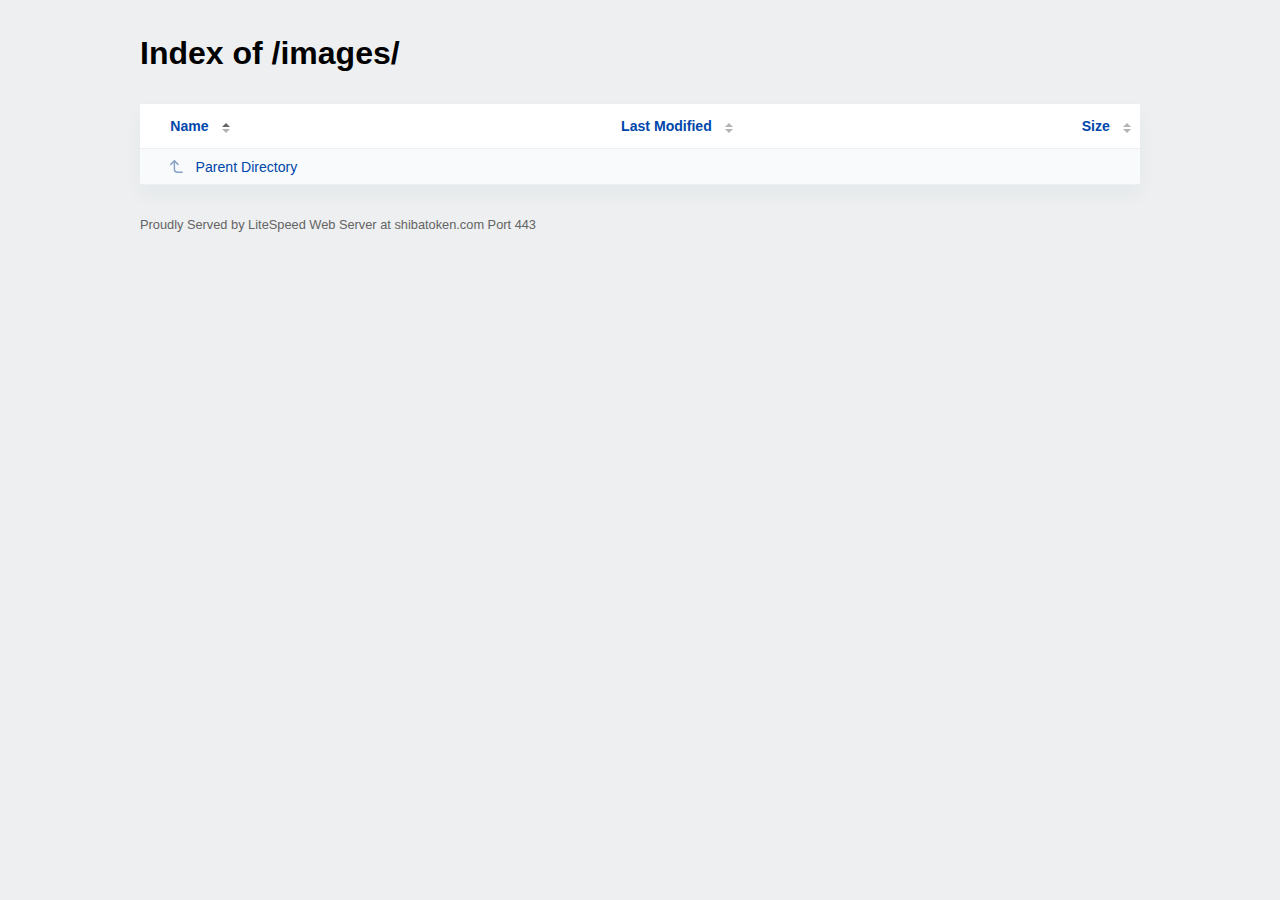
<file: images/index.html>
<!DOCTYPE html><html>
<!-- Mirrored from shibatoken.com/images/ by HTTrack Website Copier/3.x [XR&CO'2014], Wed, 29 Dec 2021 22:17:21 GMT -->
<!-- Added by HTTrack --><meta http-equiv="content-type" content="text/html;charset=UTF-8" /><!-- /Added by HTTrack -->
<head><meta http-equiv="Content-type" content="text/html; charset=UTF-8" /><meta name="viewport" content="width=device-width, initial-scale=1.0" /><link rel="stylesheet" href="../_autoindex/assets/css/autoindex.css" /><script src="../_autoindex/assets/js/tablesort.js"></script><script src="../_autoindex/assets/js/tablesort.number.js"></script><title>Index of /images/</title></head>
<body><div class="content"><h1>Index of /images/</h1>
<div id="table-list"><table id="table-content"><thead class="t-header"><tr><th class="colname" aria-sort="ascending"><a class="name" href="index9a11.html?ND"  onclick="return false"">Name</a></th><th class="colname" data-sort-method="number"><a href="index2a60.html?MA"  onclick="return false"">Last Modified</a></th><th class="colname" data-sort-method="number"><a href="index3dd6.html?SA"  onclick="return false"">Size</a></th></tr></thead>
<tr data-sort-method="none"><td><a href="../index.html"><img class="icon" src="../_autoindex/assets/icons/corner-left-up.svg" alt="Up">Parent Directory</a></td><td></td><td></td></tr>
</table></div>
<address>Proudly Served by LiteSpeed Web Server at shibatoken.com Port 443</address></div><script>new Tablesort(document.getElementById("table-content"));</script></body>
<!-- Mirrored from shibatoken.com/images/ by HTTrack Website Copier/3.x [XR&CO'2014], Wed, 29 Dec 2021 22:17:25 GMT -->
</html>
</file>
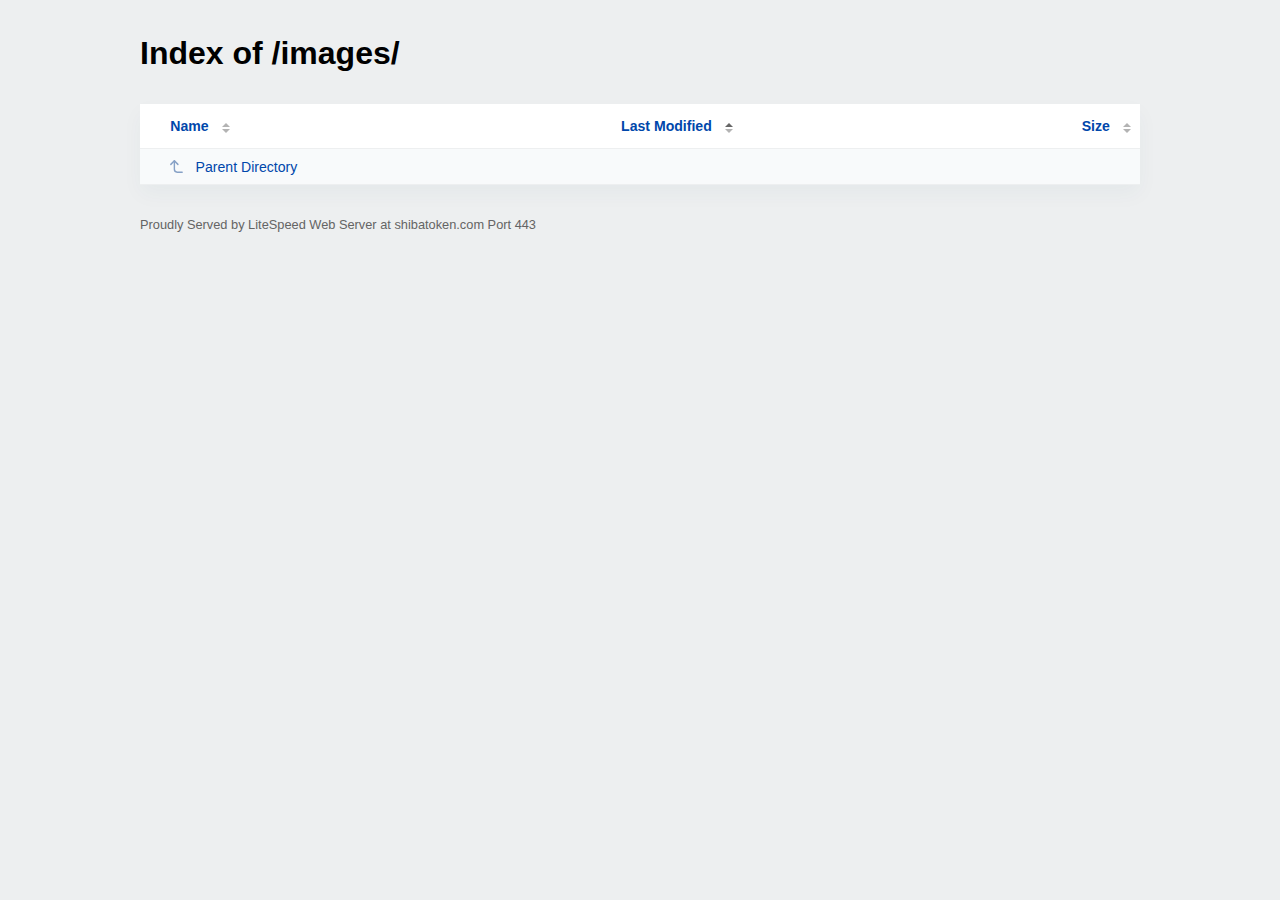
<file: images/index2a60.html>
<!DOCTYPE html><html>
<!-- Mirrored from shibatoken.com/images/?MA by HTTrack Website Copier/3.x [XR&CO'2014], Wed, 29 Dec 2021 22:17:26 GMT -->
<!-- Added by HTTrack --><meta http-equiv="content-type" content="text/html;charset=UTF-8" /><!-- /Added by HTTrack -->
<head><meta http-equiv="Content-type" content="text/html; charset=UTF-8" /><meta name="viewport" content="width=device-width, initial-scale=1.0" /><link rel="stylesheet" href="../_autoindex/assets/css/autoindex.css" /><script src="../_autoindex/assets/js/tablesort.js"></script><script src="../_autoindex/assets/js/tablesort.number.js"></script><title>Index of /images/</title></head>
<body><div class="content"><h1>Index of /images/</h1>
<div id="table-list"><table id="table-content"><thead class="t-header"><tr><th class="colname"><a class="name" href="indexd4cd.html?NA"  onclick="return false"">Name</a></th><th class="colname" data-sort-method="number" aria-sort="ascending"><a href="index7dc1.html?MD"  onclick="return false"">Last Modified</a></th><th class="colname" data-sort-method="number"><a href="index3dd6.html?SA"  onclick="return false"">Size</a></th></tr></thead>
<tr data-sort-method="none"><td><a href="../index.html"><img class="icon" src="../_autoindex/assets/icons/corner-left-up.svg" alt="Up">Parent Directory</a></td><td></td><td></td></tr>
</table></div>
<address>Proudly Served by LiteSpeed Web Server at shibatoken.com Port 443</address></div><script>new Tablesort(document.getElementById("table-content"));</script></body>
<!-- Mirrored from shibatoken.com/images/?MA by HTTrack Website Copier/3.x [XR&CO'2014], Wed, 29 Dec 2021 22:17:26 GMT -->
</html>
</file>
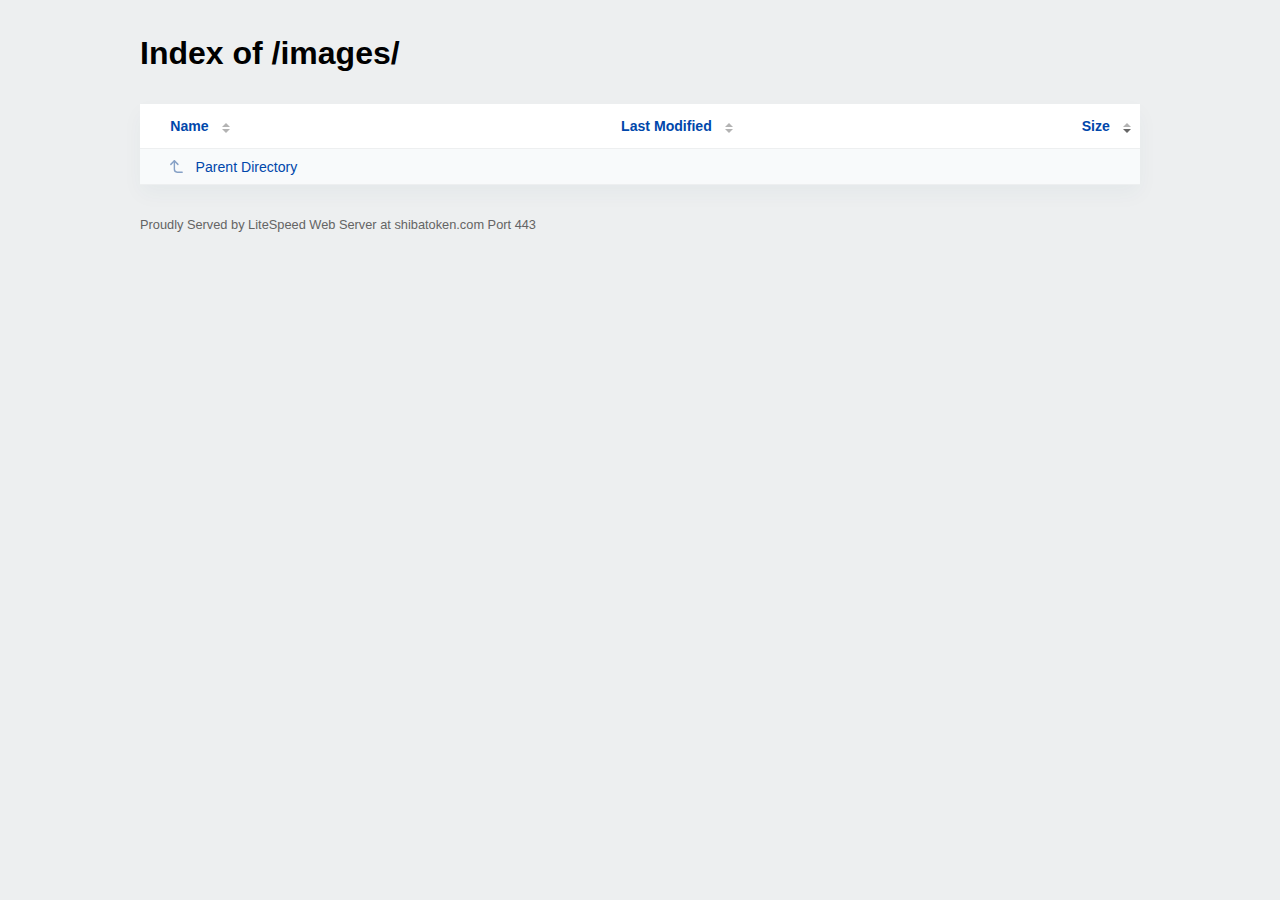
<file: images/index38f9.html>
<!DOCTYPE html><html>
<!-- Mirrored from shibatoken.com/images/?SD by HTTrack Website Copier/3.x [XR&CO'2014], Wed, 29 Dec 2021 22:17:28 GMT -->
<!-- Added by HTTrack --><meta http-equiv="content-type" content="text/html;charset=UTF-8" /><!-- /Added by HTTrack -->
<head><meta http-equiv="Content-type" content="text/html; charset=UTF-8" /><meta name="viewport" content="width=device-width, initial-scale=1.0" /><link rel="stylesheet" href="../_autoindex/assets/css/autoindex.css" /><script src="../_autoindex/assets/js/tablesort.js"></script><script src="../_autoindex/assets/js/tablesort.number.js"></script><title>Index of /images/</title></head>
<body><div class="content"><h1>Index of /images/</h1>
<div id="table-list"><table id="table-content"><thead class="t-header"><tr><th class="colname"><a class="name" href="indexd4cd.html?NA"  onclick="return false"">Name</a></th><th class="colname" data-sort-method="number"><a href="index2a60.html?MA"  onclick="return false"">Last Modified</a></th><th class="colname" data-sort-method="number" aria-sort="descending"><a href="index3dd6.html?SA"  onclick="return false"">Size</a></th></tr></thead>
<tr data-sort-method="none"><td><a href="../index.html"><img class="icon" src="../_autoindex/assets/icons/corner-left-up.svg" alt="Up">Parent Directory</a></td><td></td><td></td></tr>
</table></div>
<address>Proudly Served by LiteSpeed Web Server at shibatoken.com Port 443</address></div><script>new Tablesort(document.getElementById("table-content"));</script></body>
<!-- Mirrored from shibatoken.com/images/?SD by HTTrack Website Copier/3.x [XR&CO'2014], Wed, 29 Dec 2021 22:17:28 GMT -->
</html>
</file>
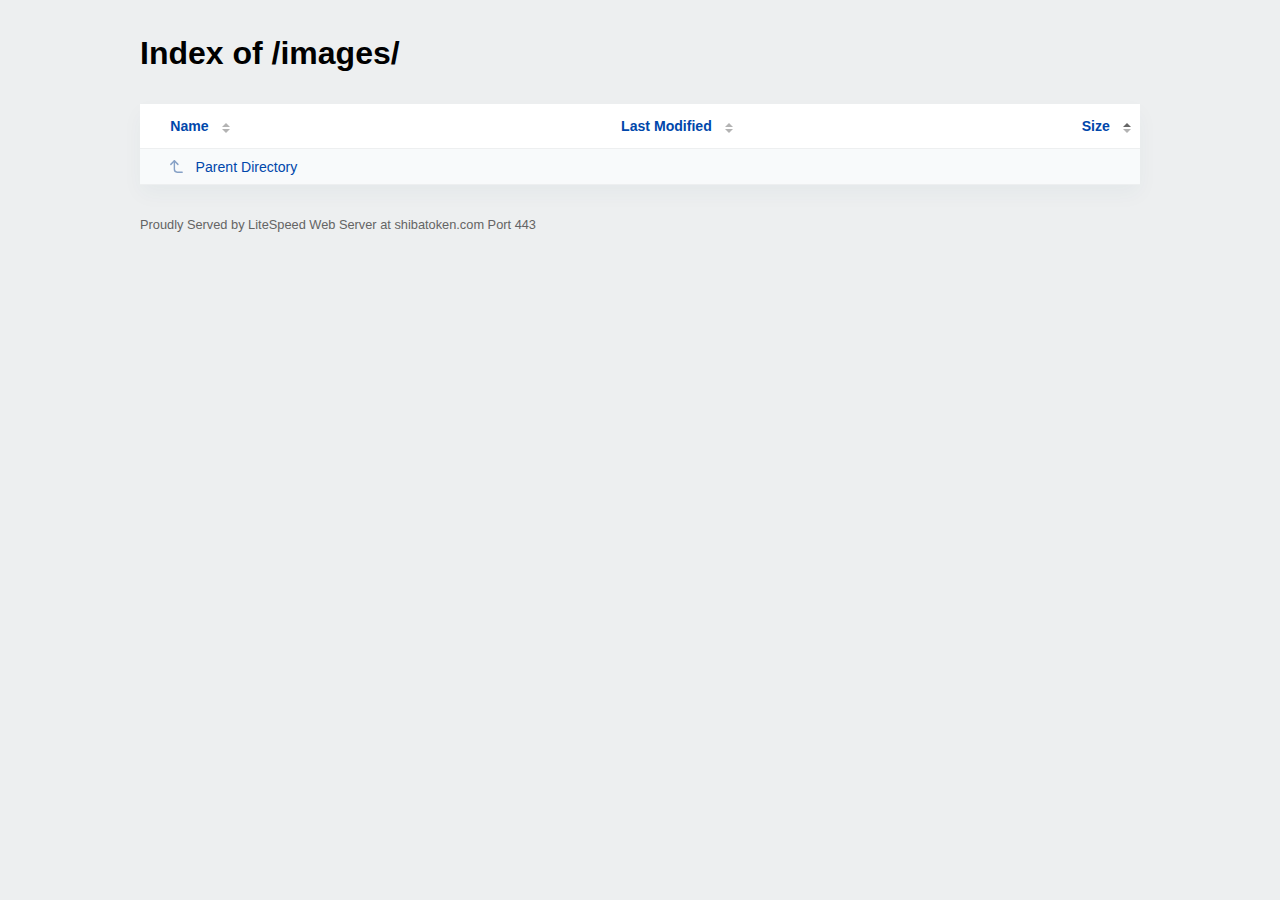
<file: images/index3dd6.html>
<!DOCTYPE html><html>
<!-- Mirrored from shibatoken.com/images/?SA by HTTrack Website Copier/3.x [XR&CO'2014], Wed, 29 Dec 2021 22:17:27 GMT -->
<!-- Added by HTTrack --><meta http-equiv="content-type" content="text/html;charset=UTF-8" /><!-- /Added by HTTrack -->
<head><meta http-equiv="Content-type" content="text/html; charset=UTF-8" /><meta name="viewport" content="width=device-width, initial-scale=1.0" /><link rel="stylesheet" href="../_autoindex/assets/css/autoindex.css" /><script src="../_autoindex/assets/js/tablesort.js"></script><script src="../_autoindex/assets/js/tablesort.number.js"></script><title>Index of /images/</title></head>
<body><div class="content"><h1>Index of /images/</h1>
<div id="table-list"><table id="table-content"><thead class="t-header"><tr><th class="colname"><a class="name" href="indexd4cd.html?NA"  onclick="return false"">Name</a></th><th class="colname" data-sort-method="number"><a href="index2a60.html?MA"  onclick="return false"">Last Modified</a></th><th class="colname" data-sort-method="number" aria-sort="ascending"><a href="index38f9.html?SD"  onclick="return false"">Size</a></th></tr></thead>
<tr data-sort-method="none"><td><a href="../index.html"><img class="icon" src="../_autoindex/assets/icons/corner-left-up.svg" alt="Up">Parent Directory</a></td><td></td><td></td></tr>
</table></div>
<address>Proudly Served by LiteSpeed Web Server at shibatoken.com Port 443</address></div><script>new Tablesort(document.getElementById("table-content"));</script></body>
<!-- Mirrored from shibatoken.com/images/?SA by HTTrack Website Copier/3.x [XR&CO'2014], Wed, 29 Dec 2021 22:17:27 GMT -->
</html>
</file>
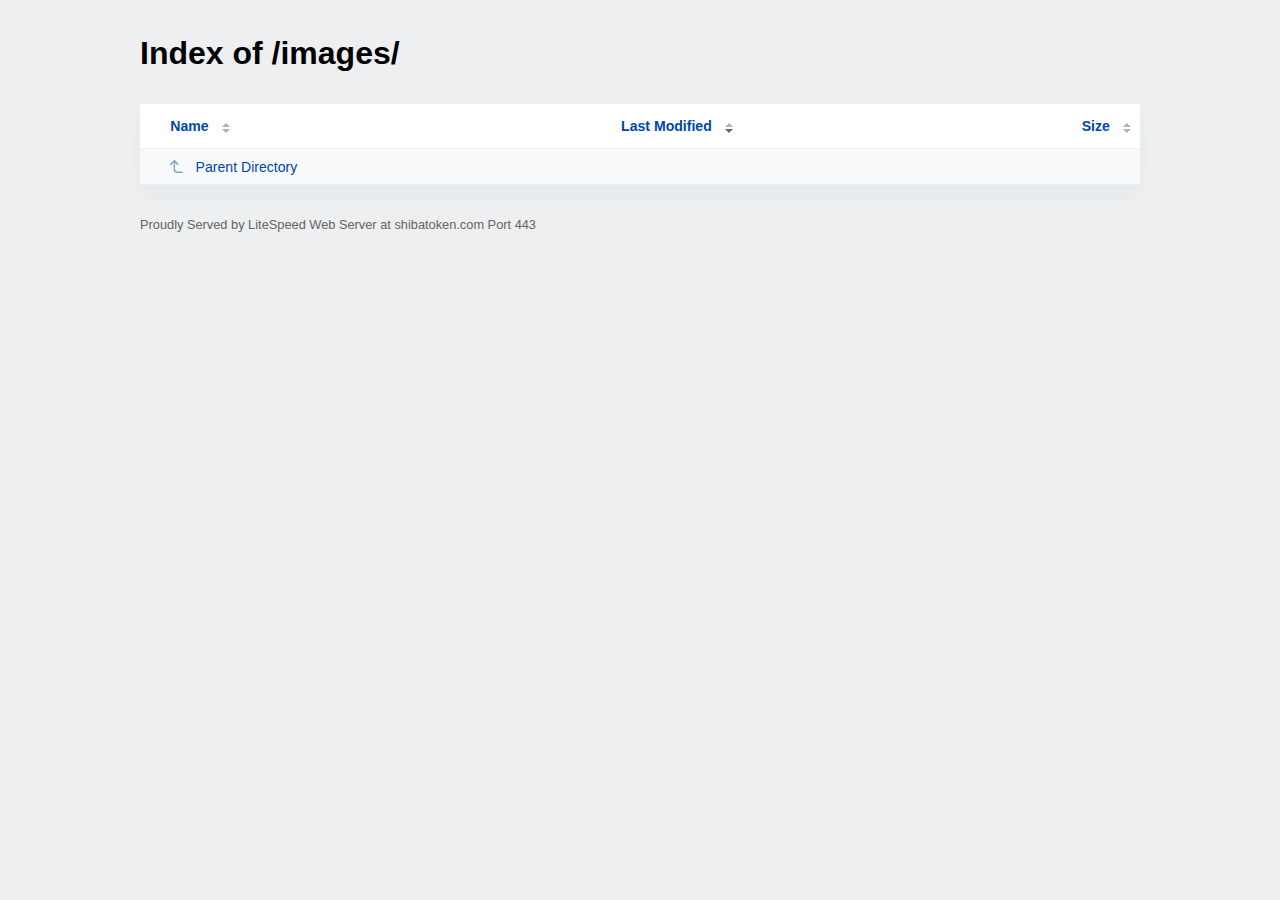
<file: images/index7dc1.html>
<!DOCTYPE html><html>
<!-- Mirrored from shibatoken.com/images/?MD by HTTrack Website Copier/3.x [XR&CO'2014], Wed, 29 Dec 2021 22:17:28 GMT -->
<!-- Added by HTTrack --><meta http-equiv="content-type" content="text/html;charset=UTF-8" /><!-- /Added by HTTrack -->
<head><meta http-equiv="Content-type" content="text/html; charset=UTF-8" /><meta name="viewport" content="width=device-width, initial-scale=1.0" /><link rel="stylesheet" href="../_autoindex/assets/css/autoindex.css" /><script src="../_autoindex/assets/js/tablesort.js"></script><script src="../_autoindex/assets/js/tablesort.number.js"></script><title>Index of /images/</title></head>
<body><div class="content"><h1>Index of /images/</h1>
<div id="table-list"><table id="table-content"><thead class="t-header"><tr><th class="colname"><a class="name" href="indexd4cd.html?NA"  onclick="return false"">Name</a></th><th class="colname" data-sort-method="number" aria-sort="descending"><a href="index2a60.html?MA"  onclick="return false"">Last Modified</a></th><th class="colname" data-sort-method="number"><a href="index3dd6.html?SA"  onclick="return false"">Size</a></th></tr></thead>
<tr data-sort-method="none"><td><a href="../index.html"><img class="icon" src="../_autoindex/assets/icons/corner-left-up.svg" alt="Up">Parent Directory</a></td><td></td><td></td></tr>
</table></div>
<address>Proudly Served by LiteSpeed Web Server at shibatoken.com Port 443</address></div><script>new Tablesort(document.getElementById("table-content"));</script></body>
<!-- Mirrored from shibatoken.com/images/?MD by HTTrack Website Copier/3.x [XR&CO'2014], Wed, 29 Dec 2021 22:17:28 GMT -->
</html>
</file>
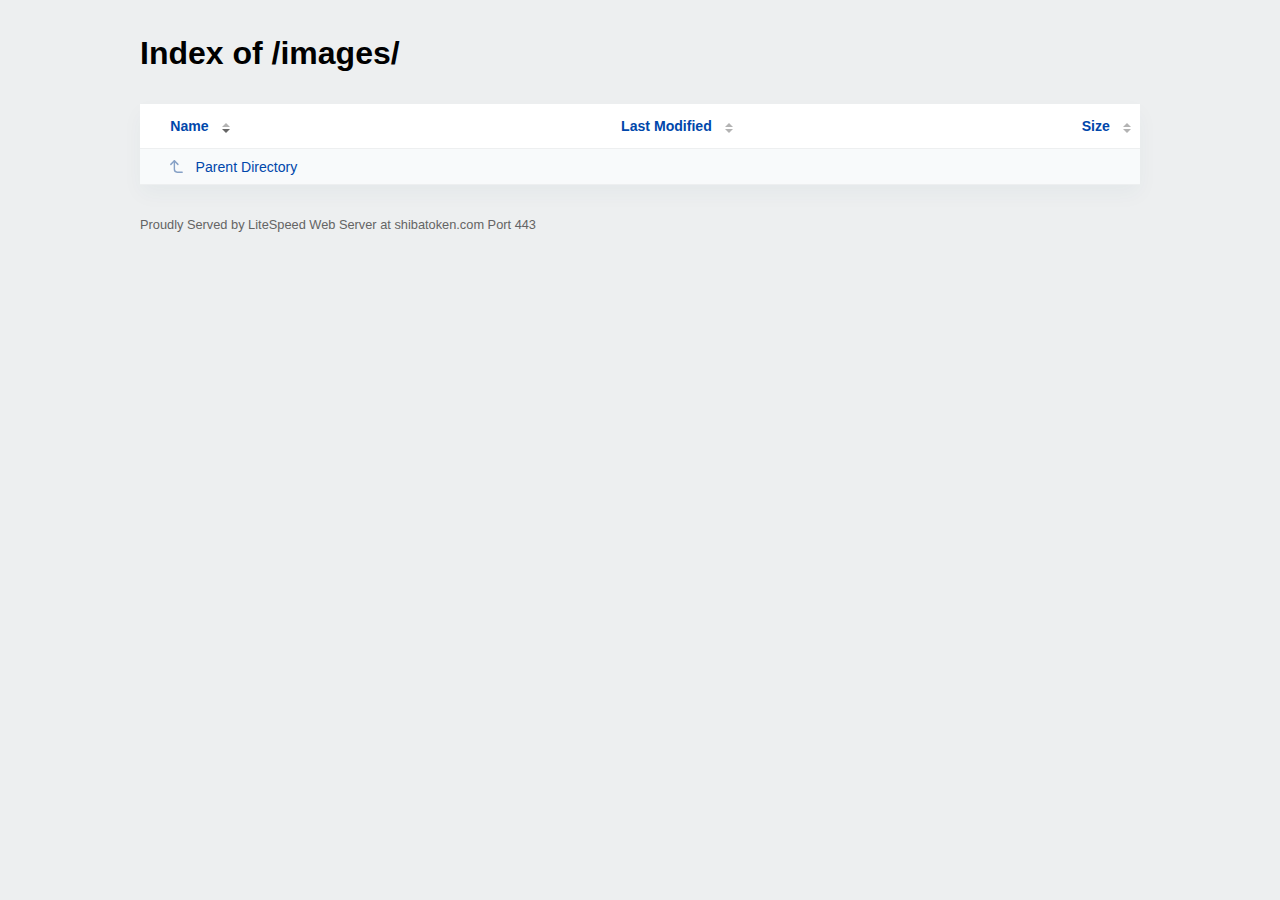
<file: images/index9a11.html>
<!DOCTYPE html><html>
<!-- Mirrored from shibatoken.com/images/?ND by HTTrack Website Copier/3.x [XR&CO'2014], Wed, 29 Dec 2021 22:17:26 GMT -->
<!-- Added by HTTrack --><meta http-equiv="content-type" content="text/html;charset=UTF-8" /><!-- /Added by HTTrack -->
<head><meta http-equiv="Content-type" content="text/html; charset=UTF-8" /><meta name="viewport" content="width=device-width, initial-scale=1.0" /><link rel="stylesheet" href="../_autoindex/assets/css/autoindex.css" /><script src="../_autoindex/assets/js/tablesort.js"></script><script src="../_autoindex/assets/js/tablesort.number.js"></script><title>Index of /images/</title></head>
<body><div class="content"><h1>Index of /images/</h1>
<div id="table-list"><table id="table-content"><thead class="t-header"><tr><th class="colname" aria-sort="descending"><a class="name" href="indexd4cd.html?NA"  onclick="return false"">Name</a></th><th class="colname" data-sort-method="number"><a href="index2a60.html?MA"  onclick="return false"">Last Modified</a></th><th class="colname" data-sort-method="number"><a href="index3dd6.html?SA"  onclick="return false"">Size</a></th></tr></thead>
<tr data-sort-method="none"><td><a href="../index.html"><img class="icon" src="../_autoindex/assets/icons/corner-left-up.svg" alt="Up">Parent Directory</a></td><td></td><td></td></tr>
</table></div>
<address>Proudly Served by LiteSpeed Web Server at shibatoken.com Port 443</address></div><script>new Tablesort(document.getElementById("table-content"));</script></body>
<!-- Mirrored from shibatoken.com/images/?ND by HTTrack Website Copier/3.x [XR&CO'2014], Wed, 29 Dec 2021 22:17:26 GMT -->
</html>
</file>
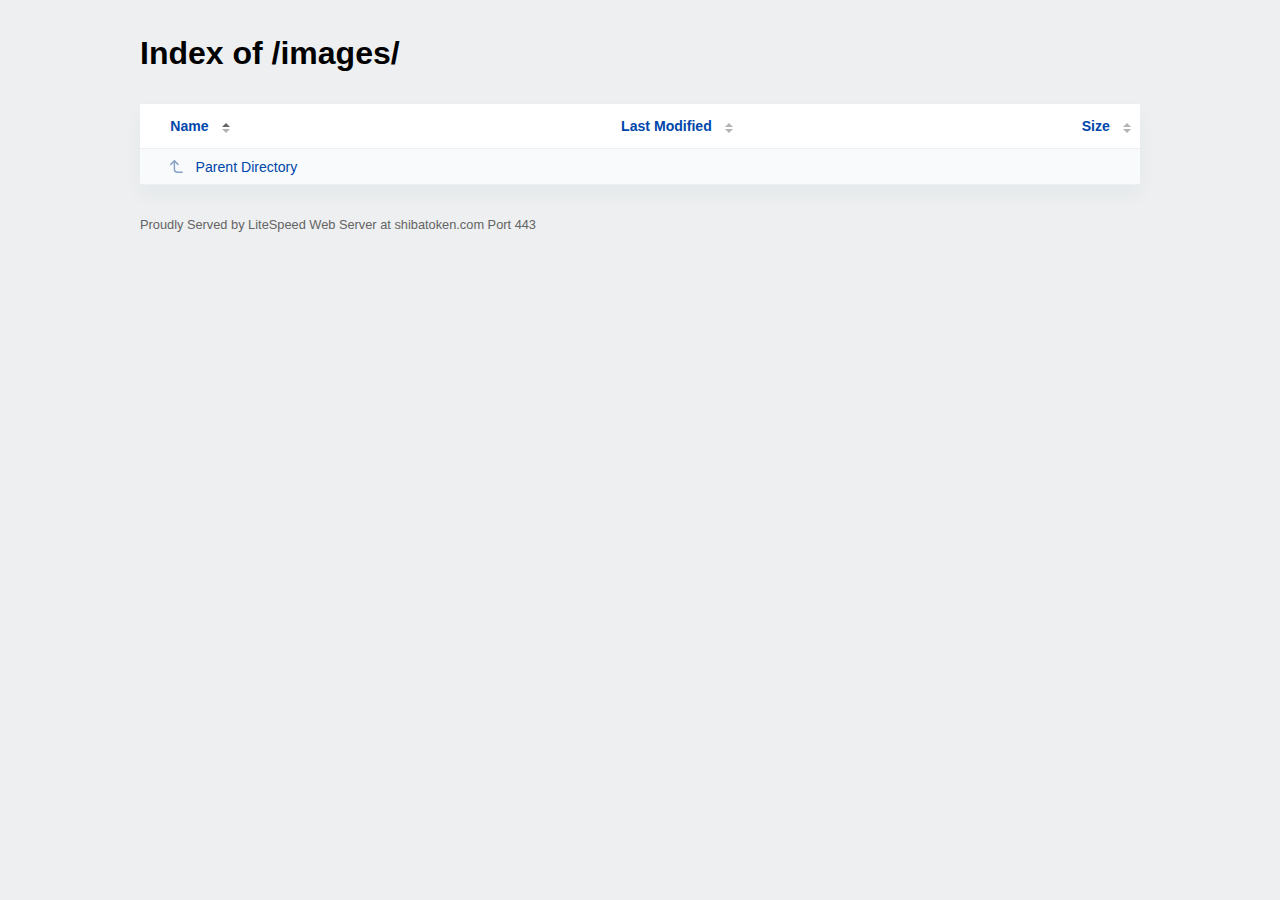
<file: images/indexd4cd.html>
<!DOCTYPE html><html>
<!-- Mirrored from shibatoken.com/images/?NA by HTTrack Website Copier/3.x [XR&CO'2014], Wed, 29 Dec 2021 22:17:28 GMT -->
<!-- Added by HTTrack --><meta http-equiv="content-type" content="text/html;charset=UTF-8" /><!-- /Added by HTTrack -->
<head><meta http-equiv="Content-type" content="text/html; charset=UTF-8" /><meta name="viewport" content="width=device-width, initial-scale=1.0" /><link rel="stylesheet" href="../_autoindex/assets/css/autoindex.css" /><script src="../_autoindex/assets/js/tablesort.js"></script><script src="../_autoindex/assets/js/tablesort.number.js"></script><title>Index of /images/</title></head>
<body><div class="content"><h1>Index of /images/</h1>
<div id="table-list"><table id="table-content"><thead class="t-header"><tr><th class="colname" aria-sort="ascending"><a class="name" href="index9a11.html?ND"  onclick="return false"">Name</a></th><th class="colname" data-sort-method="number"><a href="index2a60.html?MA"  onclick="return false"">Last Modified</a></th><th class="colname" data-sort-method="number"><a href="index3dd6.html?SA"  onclick="return false"">Size</a></th></tr></thead>
<tr data-sort-method="none"><td><a href="../index.html"><img class="icon" src="../_autoindex/assets/icons/corner-left-up.svg" alt="Up">Parent Directory</a></td><td></td><td></td></tr>
</table></div>
<address>Proudly Served by LiteSpeed Web Server at shibatoken.com Port 443</address></div><script>new Tablesort(document.getElementById("table-content"));</script></body>
<!-- Mirrored from shibatoken.com/images/?NA by HTTrack Website Copier/3.x [XR&CO'2014], Wed, 29 Dec 2021 22:17:28 GMT -->
</html>
</file>
<file: _autoindex/assets/css/autoindex.css>
html {
    background:#edeff0;
}

.content {
    max-width: 1000px;
    margin: 35px auto 35px auto;
    font-family: Lato,-apple-system,BlinkMacSystemFont,Segoe UI,Roboto,Helvetica Neue,Arial,Noto Sans,sans-serif,Apple Color Emoji,Segoe UI Emoji,Segoe UI Symbol,Noto Color Emoji;
    padding-left: 1em;
    padding-right: 1em;
}

h1 {
    margin-bottom: 32px;
}

@media only screen and (max-width: 640px) {
  h1 {
      font-size: 1.5em;
  }
}

.name {
    padding-left:1.5em;
}

.colname:not(.no-sort) a{
    position:relative;
    display:inline-block;
}

.colname:not(.no-sort) a:after, .colname:not(.no-sort) a:before {
    content: "";
    float: right;
    margin-top: 7px;
    border-color: #404040 transparent;
    border-style: solid;
    border-width: 0 4px 4px;
    visibility: visible;
    opacity: .4;
    -webkit-user-select: none;
    -moz-user-select: none;
    -ms-user-select: none;
    user-select: none;
}

.colname:not(.no-sort) a:after {
    position: relative;
    margin-top: 11px;
    right: -8px;
    transform: rotate(-180deg);
    margin-left:5px;
}

.colname:not(.no-sort) a:before {
    margin-top: 5px;
}

.colname[aria-sort=ascending]:not(.no-sort) a:before, 
.colname[aria-sort=descending]:not(.no-sort) a:after {
    opacity: .8;
}

.colname:not(.no-sort):not([aria-sort=descending]) a:hover:before,
.colname:not(.no-sort):not([aria-sort]) a:hover:before {
    opacity: 1
}

#table-list {
    overflow-x: auto;
    background:white;
    margin-top: 32px;
    margin-bottom: 32px;
    box-shadow: 0 0.55rem 1.25rem rgb(0 65 98 / 4%);
    -webkit-box-shadow: 0 0.55rem 1.25rem rgb(0 65 98 / 4%);
            box-shadow: 0 0.55rem 1.25rem rgb(0 65 98 / 4%);
}

table {
    width: 100%;
    margin: 0 auto;
    border-collapse: collapse;
    table-layout: fixed;
    font-size: 0.88em;
    padding-left:10px;
    padding-right: 10px;
}

tr:hover:not(:nth-child(1)) {
  background-color: rgb(220 220 220);
}

.t-header th {
    font-size: 1em;
    height: 1.8em;
}

th, td {
    padding: 0.65em;
    text-align: left;
}

th:nth-child(1) {
    width: 18em;
}

th:nth-child(2) {
    width: 13em;
}

th:nth-child(3) {
    width: 6em;
    text-align: right;
}

th:nth-child(4) {
    width: 13em;
}

td:nth-child(1) {
    padding-left: 2em;
}

td:nth-child(2) {
    color: #666;
}

td:nth-child(3) {
    color: #666;
    text-align: right;
}

tbody tr:nth-child(odd) {
    background-color: #f8fafb;
    border-top: 1px solid #edeff0;
    border-bottom: 1px solid #edeff0;
}

a {
    color:#0047AB;
    text-decoration: none;
}

a:hover {
    color:#0096FF;
    text-decoration: underline;
}

td a {
    overflow: hidden;
    -o-text-overflow: ellipsis;
       text-overflow: ellipsis;
    white-space: nowrap;
    display: block;
}

td a:visited {
    color: #5a5a5a;
}

.icon {
    vertical-align: text-bottom;
    padding-right: 0.75em;
    height: 1.2em;
     -webkit-filter: grayscale(.8) brightness(2);
            filter: grayscale(.85) brightness(2.5);
}

address {
    color: rgb(100,100,100);
    font-size: 0.8em;
    font-style: normal;
}

.header-text {
    color: #4c4b4b;
}

.readme-text {
    padding-bottom: 32px;
    margin-bottom: 32px;
    color: #4c4b4b;
    font-size: 0.9em;
    border-bottom: 1px solid #3333331c;
}
</file>
